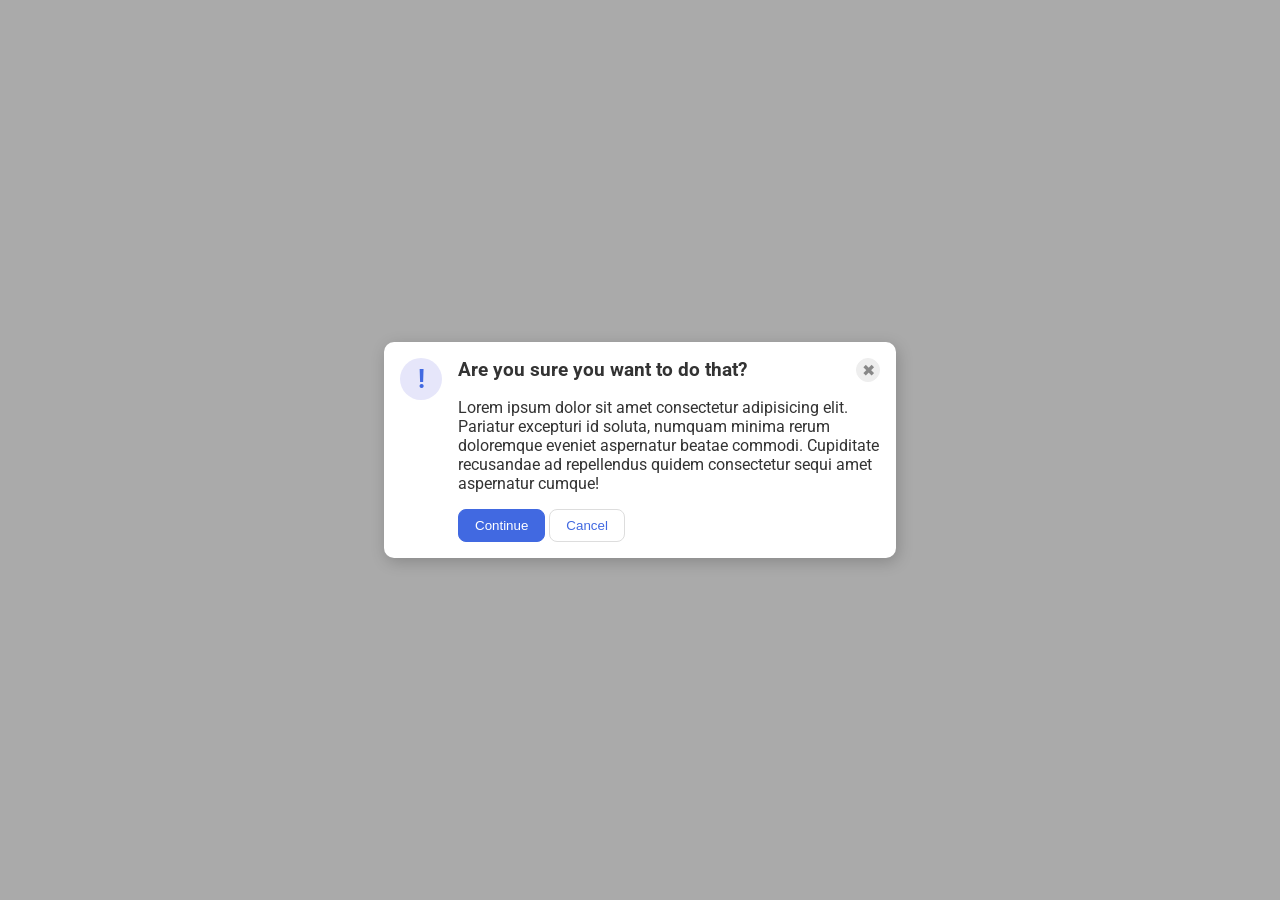
<file: foundations/flex/05-flex-modal/index.html>
<!DOCTYPE html>
<html lang="en">
  <head>
    <meta charset="UTF-8">
    <meta http-equiv="X-UA-Compatible" content="IE=edge">
    <meta name="viewport" content="width=device-width, initial-scale=1.0">
    <link rel="stylesheet" href="style.css">
    <title>Modal</title>
  </head>
  <body>
    <div class="modal">
      <div class="icon">!</div>
      <span class="all">
        <div class="header">Are you sure you want to do that?
          <button class="close-button">✖</button>
        </div>
          <div class="text">Lorem ipsum dolor sit amet consectetur adipisicing elit. Pariatur excepturi id soluta, numquam minima rerum doloremque eveniet aspernatur beatae commodi. Cupiditate recusandae ad repellendus quidem consectetur sequi amet aspernatur cumque!</div>
          <span class="buttons">
            <button class="continue">Continue</button>
            <button class="cancel">Cancel</button>
          </span>
      </span>
    </div>
  </body>
</html>
</file>
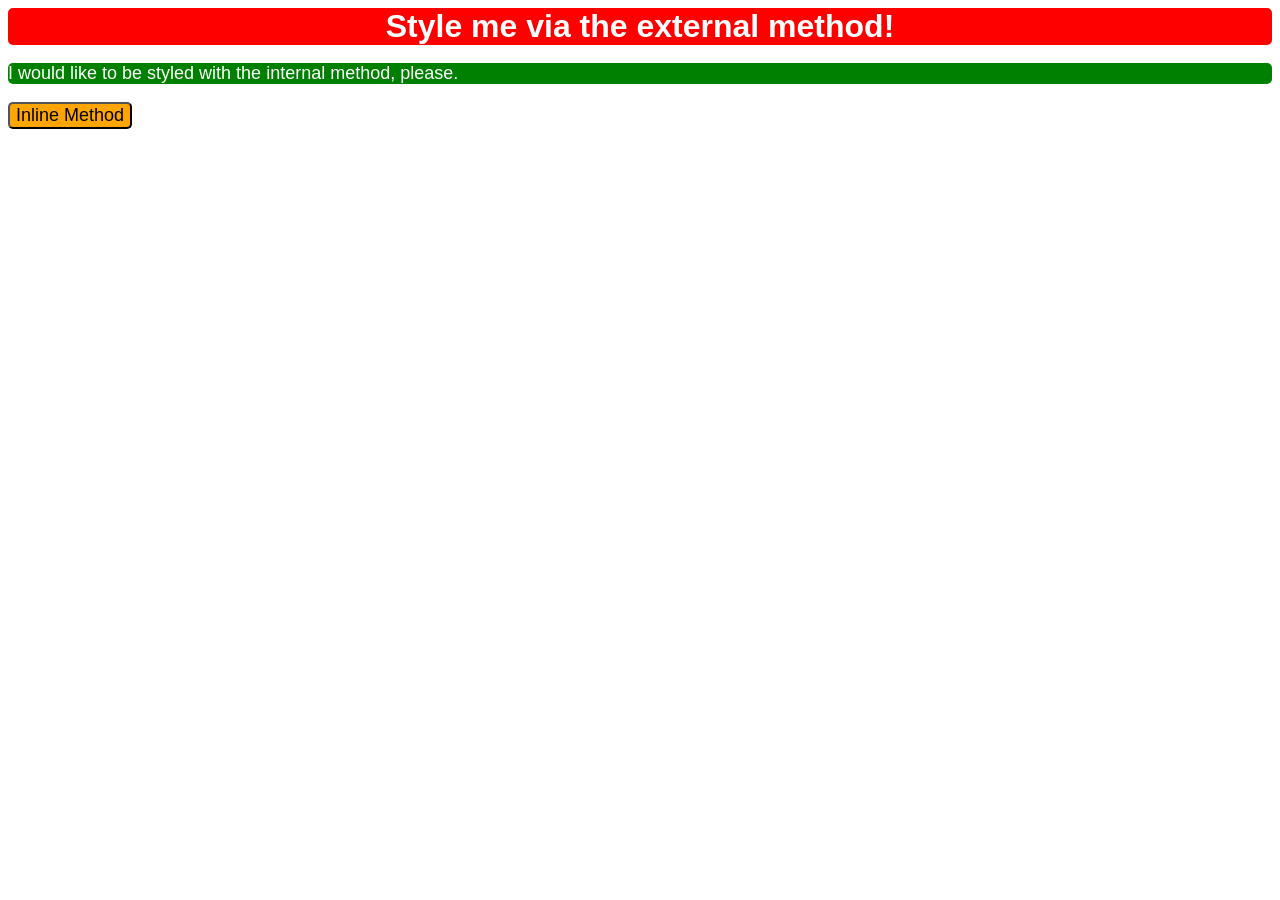
<file: foundations/intro-to-css/01-css-methods/index.html>
<!DOCTYPE html>
<html lang="en">
  <head>
    <meta charset="UTF-8">
    <meta http-equiv="X-UA-Compatible" content="IE=edge">
    <meta name="viewport" content="width=device-width, initial-scale=1.0">
    <title>Methods for Adding CSS</title>
    <link rel="stylesheet" href="external.css">
    <style>
      #internal {
        font-family: Arial, Helvetica, sans-serif;
        font-size: 18px;
        border-radius: 5px;
        color: white;
        background-color: green;
      }
    </style>
  </head>
  <body>
    <div id="external">Style me via the external method!</div>
    <p id="internal">I would like to be styled with the internal method, please.</p>
    <button style="background-color: orange; color: black; font-family: Arial, Helvetica, sans-serif; border-radius: 5px; font-size: 18px;">Inline Method</button>
  </body>
</html>
</file>
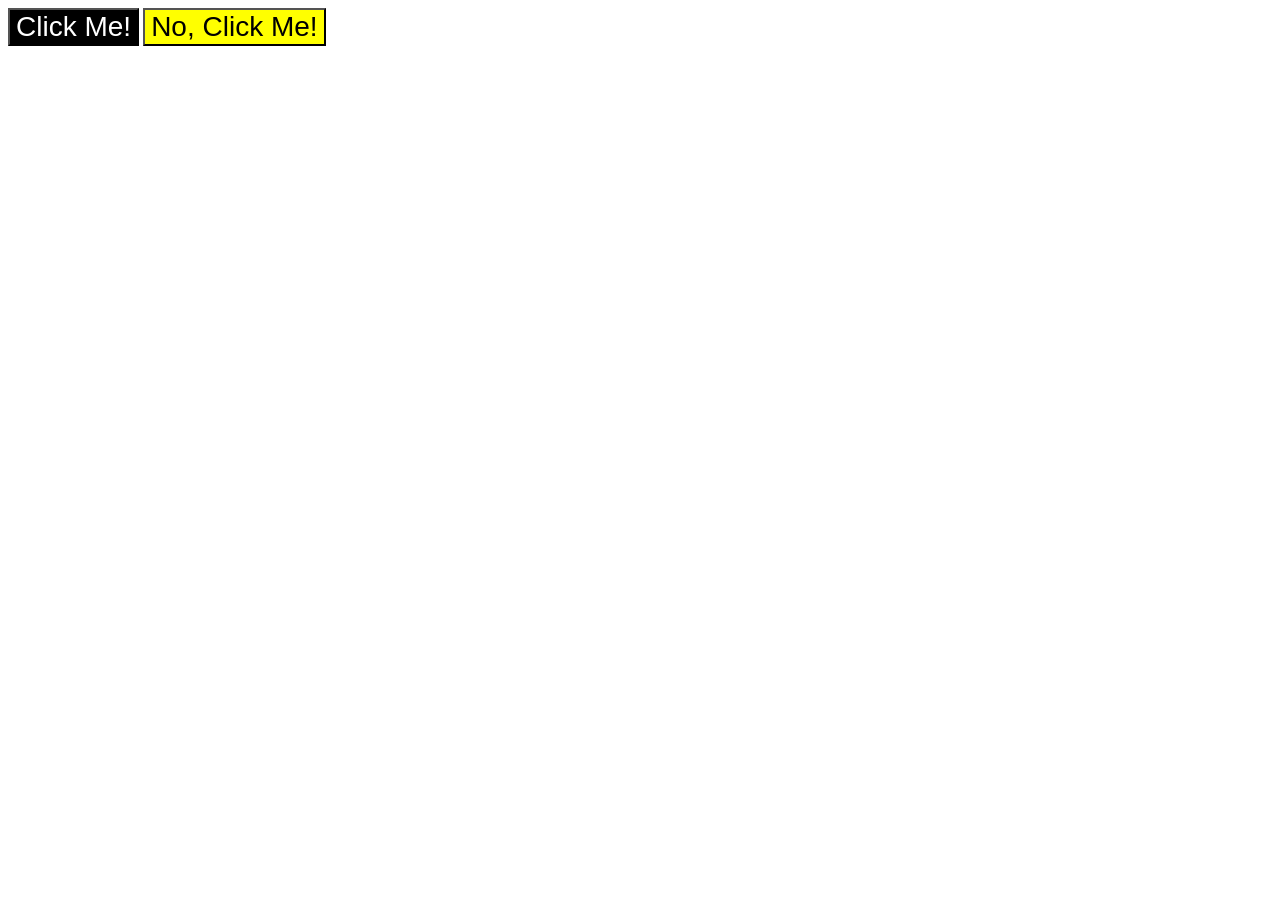
<file: foundations/intro-to-css/03-grouping-selectors/index.html>
<!DOCTYPE html>
<html lang="en">
  <head>
    <meta charset="UTF-8">
    <meta http-equiv="X-UA-Compatible" content="IE=edge">
    <meta name="viewport" content="width=device-width, initial-scale=1.0">
    <title>Grouping Selectors</title>
    <link rel="stylesheet" href="style.css">
  </head>
  <body>
    <button class="button first">Click Me!</button>
    <button class="button second">No, Click Me!</button>
  </body>
</html>
</file>
<file: foundations/flex/05-flex-modal/style.css>
@import url('https://fonts.googleapis.com/css2?family=Roboto:wght@400;700&display=swap');

html, body {
  height: 100%;
}

body {
  font-family: Roboto, sans-serif;
  margin: 0;
  background: #aaa;
  color: #333;
  /* I'll give you this one for free lol */
  display: flex;
  align-items: center;
  justify-content: center;
}

.modal {
  background: white;
  width: 480px;
  border-radius: 10px;
  box-shadow: 2px 4px 16px rgba(0,0,0,.2);
  padding: 16px;
  display: flex;
  gap: 16px;
}

.icon {
  color: royalblue;
  font-size: 26px;
  font-weight: 700;
  background: lavender;
  width: 42px;
  height: 42px;
  border-radius: 50%;
  display: flex;
  align-items: center;
  justify-content: center;
  flex-shrink: 0;
}

.header {
  font-weight: bold;
  font-size: 1.2em;
  display: flex;
}

span.all {
  display: flex;
  flex-direction: column;
  gap: 16px;
}

.close-button {
  background: #eee;
  border-radius: 50%;
  color: #888;
  font-weight: 400;
  font-size: 16px;
  height: 24px;
  width: 24px;
  display: flex;
  align-items: center;
  justify-content: center;
  border: 1px solid #eee;
  padding: 0;
  margin-left: auto;
}

button {
  cursor: pointer;
  padding: 8px 16px;
  border-radius: 8px;
}

button.continue {
  background: royalblue;
  border: 1px solid royalblue;
  color: white;
}

button.cancel {
  background: white;
  border: 1px solid #ddd;
  color: royalblue;
}
</file>
<file: foundations/intro-to-css/01-css-methods/external.css>
#external {
    color: white;
    font-family: Arial, Helvetica, sans-serif;
    font-size: 32px;
    font-weight: bold;
    border-radius: 5px;
    background-color: red;
    text-align: center;
}
</file>
<file: foundations/intro-to-css/03-grouping-selectors/style.css>
.button {
    font-size: 28px;
    font-family: Helvetica, "Times New Roman", sans-serif;
}

.first {
    background-color: black;
    color: white;
}

.second {
    background-color: yellow;
}
</file>
